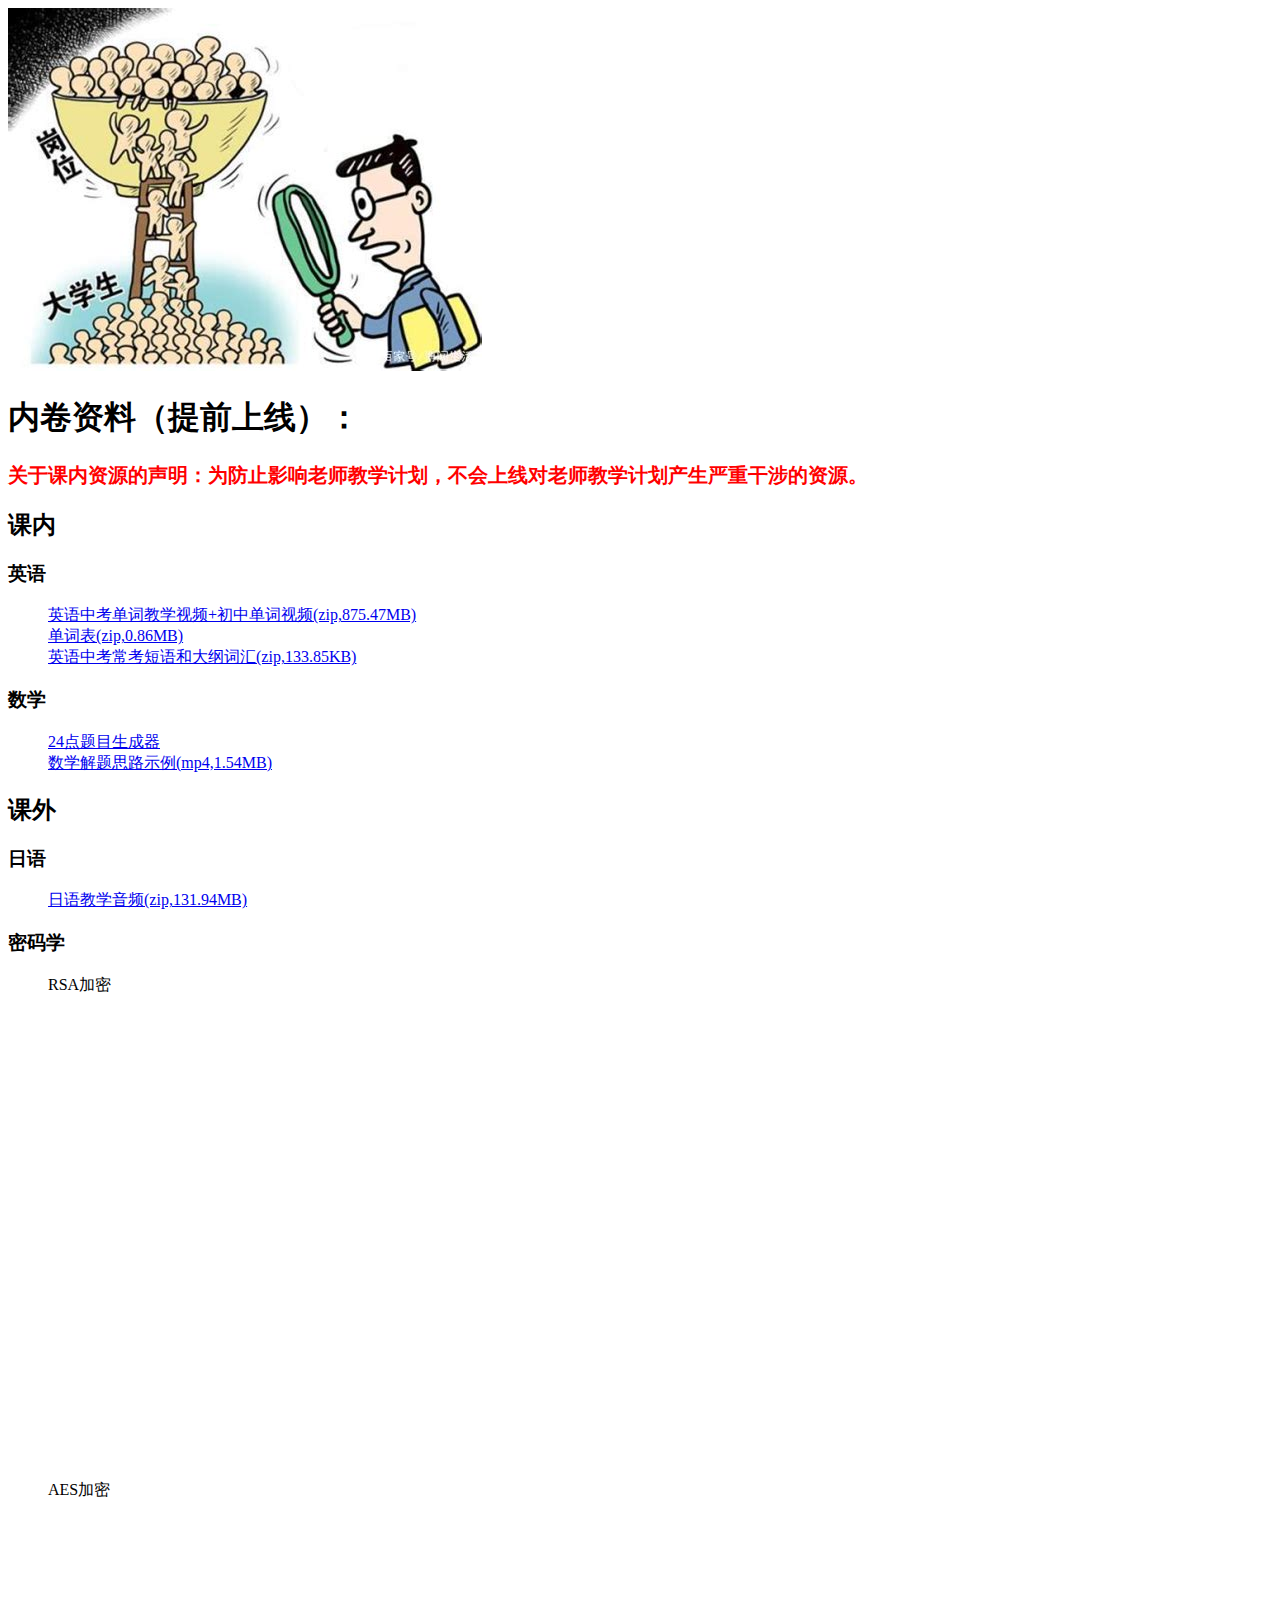
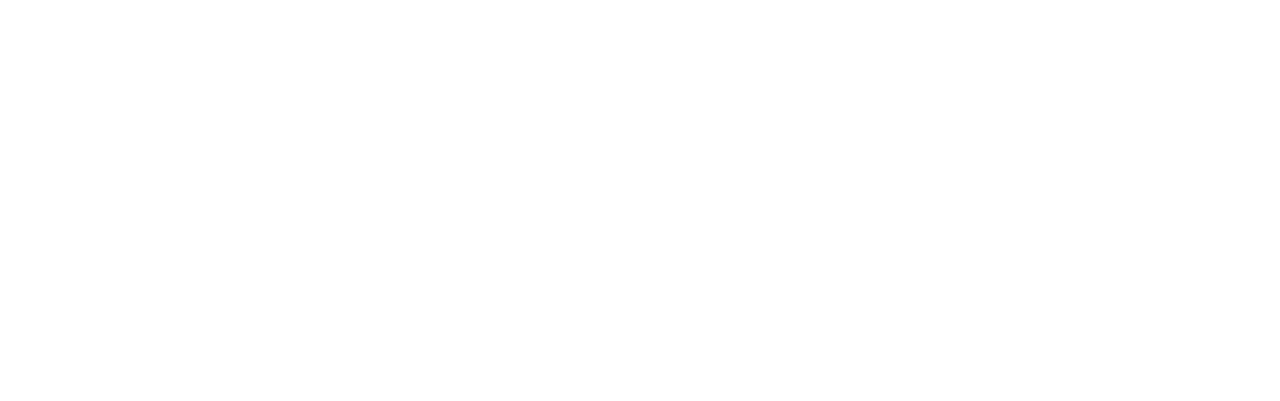
<file: index.html>
<!doctype html>
<html>
<head>
    <meta charset="utf-8">
    <title>内卷资料</title>
    <link rel="shortcut icon" href="icon.jpg" typefg="image/x-icon">
</head>
<body>
    <img src="neijuan.jpg">
    <link rel="stylesheet" href="1.css">
    <h1>内卷资料（提前上线）：</h1>
    <h2 class='bxnj'><pre>关于课内资源的声明：为防止影响老师教学计划，不会上线对老师教学计划产生严重干涉的资源。</pre></h2>
    <h2>课内</h2>
        <h3>英语</h3>
        <ul>
            <li><a href="eng/engword_video.zip">英语中考单词教学视频+初中单词视频(zip,875.47MB)</a></li>
            <li><a href="eng/eng_wordlists_g6.zip">单词表(zip,0.86MB)</a></li>
            <li><a href="eng/eng_wordlists_jh.zip">英语中考常考短语和大纲词汇(zip,133.85KB)</a></li>
        </ul>
        <h3>数学</h3>
        <ul>
            <li><a href="24Point.html">24点题目生成器</a></li>
            <li><a href="mths/timu/解题思路示例.mp4">数学解题思路示例(mp4,1.54MB)</a></li>
        </ul>
    <h2>课外</h2>
        <h3>日语</h3>
        <ul>
            <li><a href="jpn/jpn_audio.zip">日语教学音频(zip,131.94MB)</a></li>
        </ul>
        <h3>密码学</h3>
        <ul>
            <li>RSA加密</li>
            <iframe src="https://player.bilibili.com/player.html?aid=468410147&bvid=BV1h5411m78h&cid=581486888&page=1" scrolling="no" border="0" frameborder="no" framespacing="0" width="740" height="480" i allowfullscreen="true"> </iframe>
            <li>AES加密</li>
            <iframe src="//player.bilibili.com/player.html?aid=421721295&bvid=BV1i341187fK&cid=443602602&page=1" scrolling="no" border="0" width="720" height="480 "frameborder="no" framespacing="0" allowfullscreen="true"> </iframe>
        </ul>
</body>
</html>
</file>
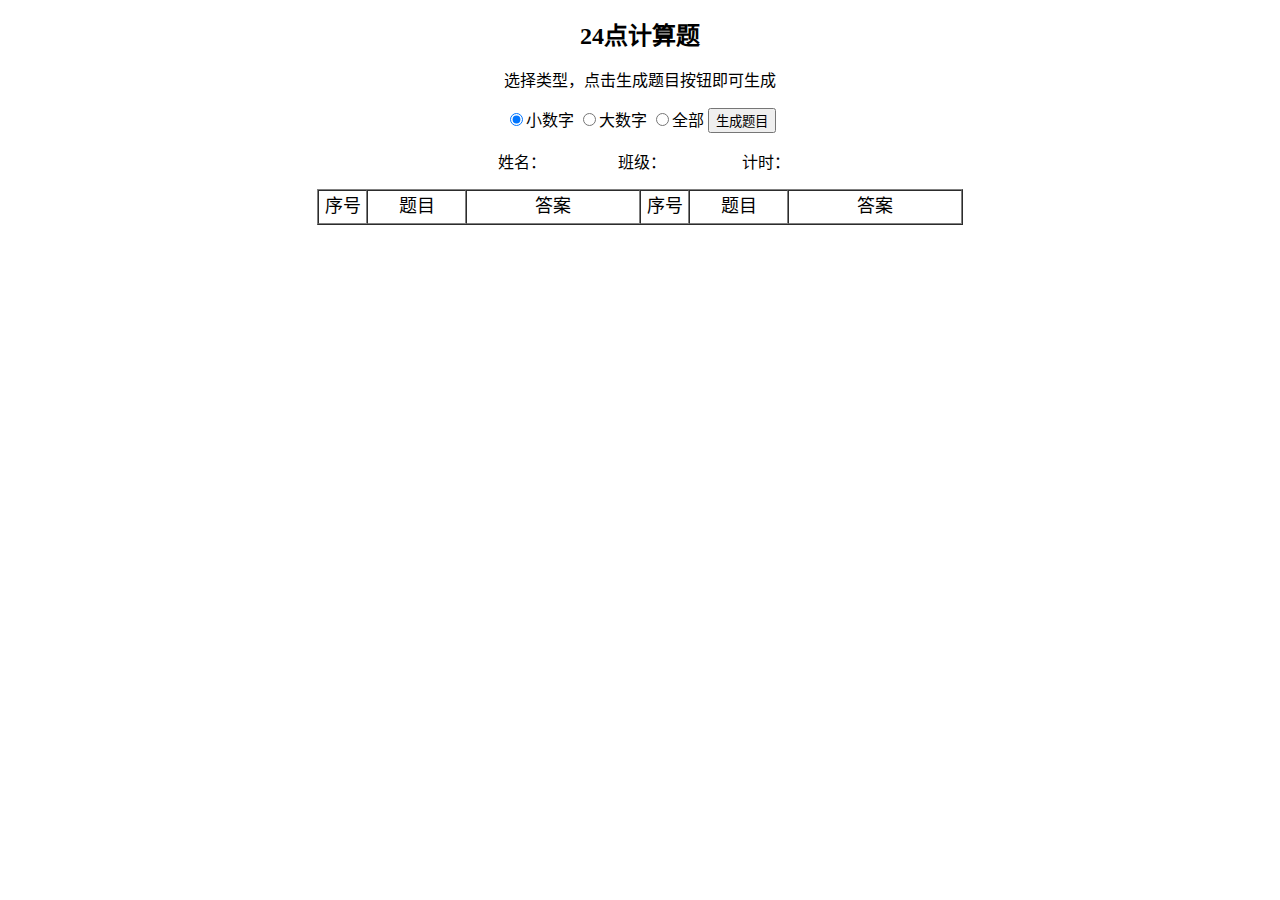
<file: 24Point.html>
<!DOCTYPE html>
<html lang="zh-CN">

<head>
    <meta charset="UTF-8">
    <title>24点自动出题</title>
    <style type="text/css">
        table {
            font-size: 18px;
            text-align: center;
            margin-left: auto;
            margin-right: auto;
            line-height: 120%;
        }

        div {
            text-align: center;
        }

        td {
            height: 30px;
        }

        #title {
            font-size: 24px;
        }

        .num {
            width: 45px;
        }

        .timu {
            width: 95px;
        }

        .daan {
            width: 170px;
        }
    </style>
    <script type="text/javascript">
        "use strict";
        //timu1是10以内的题目,timu2是10以上,timu3是全部题目,timu4是生成的题目,timu5是把题目中插入逗号便于阅读
        var timu1 = ["1118", "1126", "1127", "1128", "1129", "11210", "1134", "1135", "1136", "1137", "1138", "1139",
            "11310", "1144", "1145", "1146", "1147", "1148", "1149", "11410", "1155", "1156", "1157", "1158",
            "1166", "1168", "1169", "11710", "1188", "1224", "1225", "1226", "1227", "1228", "1229", "12210",
            "1233", "1234", "1235", "1236", "1237", "1238", "1239", "12310", "1244", "1245", "1246", "1247", "1248",
            "1249", "12410", "1255", "1256", "1257", "1258", "1259", "12510", "1266", "1267", "1268", "1269",
            "12610", "1277", "1278", "1279", "12710", "1288", "1289", "12810", "1333", "1334", "1335", "1336",
            "1337", "1338", "1339", "13310", "1344", "1345", "1347", "1348", "1349", "13410", "1356", "1357",
            "1358", "1359", "13510", "1366", "1367", "1368", "1369", "13610", "1377", "1378", "1379", "13710",
            "1388", "1389", "13810", "1399", "13910", "131010", "1444", "1445", "1446", "1447", "1448", "1449",
            "14410", "1455", "1457", "1458", "1459", "14510", "1466", "1467", "1468", "1469", "14610", "1477",
            "1478", "1479", "1488", "1489", "14910", "141010", "1556", "1559", "15510", "1566", "1567", "1568",
            "1569", "15610", "1578", "1579", "15710", "1588", "1589", "15810", "1599", "15910", "151010", "1666",
            "1669", "16610", "1679", "16710", "1688", "1689", "16810", "1699", "16910", "1779", "17710", "1788",
            "1789", "17810", "1799", "17910", "1888", "1889", "18810", "2223", "2224", "2225", "2227", "2228",
            "2229", "22210", "2233", "2234", "2235", "2236", "2237", "2238", "2239", "22310", "2244", "2245",
            "2246", "2247", "2248", "2249", "22410", "2255", "2256", "2257", "2258", "2259", "22510", "2266",
            "2267", "2268", "2269", "22610", "2277", "2278", "22710", "2288", "2289", "22810", "22910", "221010",
            "2333", "2335", "2336", "2337", "2338", "2339", "23310", "2344", "2345", "2346", "2347", "2348", "2349",
            "23410", "2355", "2356", "2357", "2358", "2359", "23510", "2366", "2367", "2368", "2369", "23610",
            "2377", "2378", "2379", "23710", "2388", "2389", "23810", "2399", "23910", "231010", "2444", "2445",
            "2446", "2447", "2448", "2449", "24410", "2455", "2456", "2457", "2458", "2459", "24510", "2466",
            "2467", "2468", "2469", "24610", "2477", "2478", "2479", "24710", "2488", "2489", "24810", "2499",
            "24910", "2557", "2558", "2559", "2566", "2567", "2568", "2569", "25610", "2577", "2578", "2579",
            "25710", "2588", "2589", "25810", "25910", "251010", "2666", "2667", "2668", "2669", "26610", "2678",
            "2679", "26710", "2688", "2689", "26810", "26910", "261010", "2778", "2788", "2789", "27910", "271010",
            "2888", "2889", "28810", "2899", "28910", "281010", "291010", "3333", "3334", "3335", "3336", "3337",
            "3338", "3339", "33310", "3344", "3345", "3346", "3347", "3348", "3349", "3355", "3356", "3357", "3358",
            "3359", "33510", "3366", "3367", "3368", "3369", "33610", "3378", "3379", "3389", "33810", "3399",
            "33910", "3444", "3445", "3446", "3447", "3448", "3449", "34410", "3455", "3456", "3457", "3458",
            "3459", "34510", "3466", "3468", "3469", "34610", "3477", "3478", "3479", "34710", "3489", "34810",
            "3499", "341010", "3556", "3557", "3558", "3559", "3566", "3567", "3568", "3569", "35610", "3578",
            "3579", "35710", "3588", "3589", "3599", "35910", "351010", "3666", "3667", "3668", "3669", "36610",
            "3677", "3678", "3679", "36710", "3688", "3689", "36810", "3699", "36910", "361010", "3777", "3778",
            "3779", "37710", "3788", "3789", "3799", "37910", "371010", "3888", "3889", "38810", "3899", "38910",
            "381010", "3999", "39910", "391010", "4444", "4445", "4446", "4447", "4448", "4449", "44410", "4455",
            "4456", "4457", "4458", "4459", "44510", "4468", "4469", "44610", "4478", "4479", "44710", "4488",
            "4489", "44810", "441010", "4555", "4556", "4557", "4558", "4559", "45510", "4566", "4567", "4568",
            "4569", "45610", "4577", "4578", "4579", "45710", "4588", "4589", "45810", "4599", "45910", "451010",
            "4666", "4667", "4668", "4669", "46610", "4677", "4678", "4679", "46710", "4688", "4689", "46810",
            "4699", "46910", "461010", "4777", "4778", "4788", "4789", "47810", "4799", "47910", "471010", "4888",
            "4889", "48810", "4899", "48910", "481010", "49910", "5555", "5556", "5559", "5566", "5567", "5568",
            "5577", "5578", "55710", "5588", "5589", "55810", "5599", "55910", "551010", "5666", "5667", "5668",
            "5669", "56610", "5677", "5678", "5679", "5688", "5689", "56810", "5699", "56910", "561010", "5779",
            "57710", "5788", "5789", "57810", "57910", "571010", "5888", "5889", "58810", "591010", "6666", "6668",
            "6669", "66610", "6679", "66710", "6688", "6689", "66810", "66910", "67710", "6789", "67810", "6799",
            "671010", "6888", "6889", "68810", "6899", "68910", "6101010", "77910", "7889", "78810", "78910",
            "781010", "88810"
        ];
        var timu2 = ["11111", "11112", "11113", "11211", "11212", "11213", "11311", "11312", "11313", "11412", "11612",
            "11913", "111012", "111013", "111111", "111112", "111113", "111212", "111213", "111313", "12212",
            "12212", "12213", "12311", "12312", "12313", "12411", "12412", "12413", "12512", "12513", "12611",
            "12612", "12613", "12711", "12712", "12813", "12911", "12912", "12913", "121011", "121012", "121013",
            "121111", "121112", "121113", "121212", "121213", "121313", "13311", "13312", "13411", "13412", "13413",
            "13511", "13512", "13513", "13611", "13612", "13613", "13712", "13713", "13811", "13812", "13813",
            "13911", "13912", "13913", "131011", "131012", "131111", "131112", "131212", "131213", "131313",
            "14411", "14412", "14511", "14512", "14513", "14611", "14612", "14613", "14711", "14712", "14713",
            "14811", "14812", "14813", "14911", "14912", "14913", "141011", "141212", "15511", "15512", "15513",
            "15611", "15612", "15613", "15711", "15712", "15713", "15811", "15812", "15813", "15911", "15912",
            "15913", "151011", "151012", "151013", "151111", "151112", "151212", "16611", "16612", "16613", "16711",
            "16712", "16811", "16812", "16813", "16912", "16913", "161012", "161013", "161112", "161113", "161212",
            "161213", "17711", "17712", "17811", "17812", "17911", "17912", "17913", "171012", "171013", "171212",
            "171213", "171313", "18811", "18812", "18911", "18912", "18913", "181011", "181012", "181013", "181112",
            "181113", "19912", "191012", "191013", "191111", "191112", "191113", "191212", "1101012", "1101112",
            "1101212", "1101213", "1111112", "1111113", "1111212", "1111213", "1111313", "1121212", "1121213",
            "1121313", "22211", "22212", "22213", "22311", "22312", "22213", "22311", "22312", "22313", "22411",
            "22412", "22413", "22511", "22512", "22611", "22612", "22613", "22712", "22713", "22812", "22911",
            "22912", "221011", "221013", "221112", "221113", "221212", "221213", "23311", "23312", "23313", "23411",
            "23412", "23413", "23511", "23513", "23611", "23612", "23613", "23711", "23712", "23713", "23811",
            "23812", "23813", "23912", "231012", "231013", "231111", "231112", "231113", "231212", "231213",
            "231313", "24411", "24412", "24413", "24511", "24512", "24513", "24611", "24612", "24613", "24711",
            "24712", "24811", "24812", "24813", "24912", "24913", "241011", "241012", "241013", "241111", "241112",
            "241212", "241313", "25511", "25512", "25513", "25611", "25612", "25613", "25711", "25713", "25811",
            "25812", "25813", "25911", "25912", "251011", "251012", "251013", "251112", "251212", "251213", "26611",
            "26612", "26613", "26711", "26712", "26713", "26811", "26812", "26813", "26911", "26912", "261011",
            "261012", "261013", "261112", "261113", "261212", "261213", "27711", "27712", "27713", "27811", "27812",
            "27813", "27911", "27913", "271011", "271012", "271112", "271212", "271213", "28811", "28812", "28813",
            "28911", "28912", "28913", "281011", "281012", "281013", "281111", "281112", "281212", "281213",
            "281313", "29911", "29912", "29913", "291011", "291012", "291013", "291111", "291113", "291213",
            "291313", "2101011", "2101012", "2101013", "2101111", "2101112", "2101113", "2101213", "2111111",
            "2111112", "2111113", "2111212", "2111213", "2111313", "2121212", "2121213", "2121313", "2131313",
            "33311", "33312", "33411", "33412", "33413", "33512", "33513", "33611", "33612", "33613", "33711",
            "33712", "33713", "33812", "33813", "33911", "33912", "33913", "331013", "331112", "331113", "331212",
            "331213", "34411", "34412", "34413", "34511", "34512", "34513", "34611", "34612", "34613", "34711",
            "34712", "34811", "34812", "34813", "34911", "34912", "34913", "341012", "341013", "341112", "341113",
            "341212", "341213", "35511", "35512", "35611", "35613", "35612", "35711", "35712", "35713", "35811",
            "35812", "35813", "35912", "35913", "351011", "351012", "351013", "351111", "351112", "351212",
            "351213", "351313", "36611", "36612", "36613", "36712", "36713", "36812", "36813", "36911", "36912",
            "36913", "361011", "361012", "361111", "361112", "361113", "361212", "361213", "361313", "37712",
            "37713", "37811", "37812", "37813", "37911", "37912", "37913", "371011", "371013", "371111", "371112",
            "371212", "371213", "371313", "38811", "38812", "38911", "38912", "38913", "381011", "381012", "381111",
            "381112", "381212", "381213", "381313", "39911", "39912", "39913", "391011", "391012", "391013",
            "391111", "391112", "391113", "391212", "391213", "391313", "3101012", "3101112", "3101113", "3111112",
            "3111212", "3121212", "3121213", "3121313", "44411", "44412", "44511", "44512", "44513", "44611",
            "44612", "44613", "44712", "44713", "44811", "44812", "44813", "44911", "44912", "441012", "441013",
            "441112", "441113", "441212", "441213", "45611", "45612", "45613", "45711", "45712", "45713", "45811",
            "45812", "45813", "45912", "45913", "451011", "451012", "451013", "451111", "451112", "451113",
            "451212", "451213", "451313", "46612", "46712", "46812", "46813", "46912", "46913", "461011", "461012",
            "461111", "461112", "461212", "461213", "461313", "47711", "47811", "47812", "47813", "47911", "47912",
            "47913", "471011", "471012", "471111", "471112", "471113", "471212", "471213", "471313", "48811",
            "48812", "48813", "48911", "48912", "48913", "481011", "481012", "481111", "481112", "481113", "481212",
            "481213", "481313", "49912", "491011", "491012", "491013", "491111", "491112", "491212", "4101011",
            "4101012", "4101112", "4101113", "4101212", "4101213", "4111213", "4121212", "55512", "55611", "55811",
            "55812", "55813", "55911", "551011", "551013", "551111", "551112", "551113", "551212", "551213",
            "551313", "56612", "56712", "56713", "56812", "56813", "56911", "56912", "56913", "561011", "561013",
            "561111", "561112", "561113", "561212", "561213", "561313", "57911", "57912", "57913", "571011",
            "571012", "571013", "571111", "571113", "571212", "571313", "58813", "58911", "58912", "58913",
            "581011", "581012", "581112", "581113", "581212", "59911", "59912", "591011", "591013", "591113",
            "591212", "591213", "5101011", "5101012", "5101013", "5101111", "5101213", "5101313", "5111212",
            "66611", "66612", "66711", "66712", "66811", "66812", "66813", "66911", "66912", "66913", "661012",
            "661013", "661112", "661113", "661212", "661213", "67711", "67811", "67812", "67912", "671012",
            "671013", "671111", "671112", "671113", "671212", "671213", "68811", "68812", "68911", "68912", "68913",
            "681011", "681012", "681013", "681111", "681112", "681113", "681212", "681313", "69911", "69912",
            "691011", "691012", "691112", "691113", "691212", "691213", "6101013", "6101112", "6101212", "6101213",
            "6111112", "6111212", "6111213", "6121212", "6121213", "6121313", "77712", "77811", "77910", "771013",
            "771112", "771113", "771212", "771213", "78811", "78812", "78813", "78912", "78913", "781011", "781013",
            "781112", "781113", "781212", "781213", "79913", "791011", "791012", "791111", "791112", "791212",
            "791313", "7101011", "7101012", "7101113", "7101212", "7101213", "7121213", "88811", "88812", "88813",
            "88911", "88912", "88913", "881012", "881013", "881112", "881113", "881212", "881213", "89912",
            "891012", "891013", "891111", "891112", "891113", "891212", "891213", "8101012", "8101111", "8101212",
            "8101213", "8101313", "8111212", "99912", "991013", "991112", "991113", "991212", "991213", "9101013",
            "9101112", "9101113", "9101212", "9101213", "9111111", "9111212", "9111212", "9111313", "9121212",
            "10101012", "10101013", "10101112", "10101113", "10101212", "10101213", "10111112", "10111113",
            "10111212", "10111213", "10121212", "10121213", "10121313", "10131313", "11111112", "11111113",
            "11111212", "11111213", "11121212", "11121213", "11121313", "11131313", "12121212", "12121213",
            "12121313", "12131313"
        ];
        var timu3 = timu1.concat(timu2);
        var timu4 = [];
        var timu5 = [];
        //一页生成题目的数量
        var timunum = 40;
        //mylog用于显示调试信息
        var mylog = "";
        //网页load之后，默认radio按钮
        function load() {
            document.getElementById("radiosmall").checked = true;
        }

        function btnok() {

            if (document.getElementById("radiosmall").checked == true) creattimu(timu1);
            if (document.getElementById("radiobig").checked == true) creattimu(timu2);
            if (document.getElementById("radioall").checked == true) creattimu(timu3);
            timu5 = timu4.map(changetimu);
            inputtimu();
        }
        //根据每组字符的长度，判断加逗号的位置
        function changetimu(str) {
            var tempstr = "";
            switch (str.length) {
                case 4:
                    tempstr = str.slice(0, 1) + "," + str.slice(1, 2) + "," + str.slice(2, 3) + "," + str.slice(3);
                    return tempstr;
                case 5:
                    tempstr = str.slice(0, 1) + "," + str.slice(1, 2) + "," + str.slice(2, 3) + "," + str.slice(3);
                    return tempstr;
                case 6:
                    tempstr = str.slice(0, 1) + "," + str.slice(1, 2) + "," + str.slice(2, 4) + "," + str.slice(4);
                    return tempstr;
                case 7:
                    tempstr = str.slice(0, 1) + "," + str.slice(1, 3) + "," + str.slice(3, 5) + "," + str.slice(5);
                    return tempstr;
                case 8:
                    tempstr = str.slice(0, 2) + "," + str.slice(2, 4) + "," + str.slice(4, 6) + "," + str.slice(6);
                    return tempstr;
                default:
                    return str;
            }

        }
        //把生成的题目插入到网页中
        function inputtimu() {
            var i = 0;
            while (i < timu5.length) {
                var tab = document.getElementById("table01");
                var row = tab.insertRow(tab.rows.length);
                var cell1 = row.insertCell(0);
                var cell2 = row.insertCell(1);
                var cell3 = row.insertCell(2);
                var cell4 = row.insertCell(3);
                var cell5 = row.insertCell(4);
                var cell6 = row.insertCell(5);
                //填充奇数题目
                cell1.innerHTML = i + 1;
                cell2.innerHTML = timu5[i];
                i++;
                if (i < timu5.length) {
                    //填充偶数题目
                    cell4.innerHTML = i + 1;
                    cell5.innerHTML = timu5[i];
                    i++;
                }
            }
        }
        //生成题目，
        function creattimu(timu) {
            timu4.length = 0;
            var i = 0;
            var lentimu = timu.length;
            var timuindex = 0;
            while (timu4.length < timunum) {
                i++;
                if (i > 1000) break;
                timuindex = Math.floor(Math.random() * lentimu);
                //检查是否有重复题目
                if (timu4.includes(timu[timuindex]) == false) {
                    timu4.push(timu[timuindex]);
                }

            }
        }
    </script>
</head>

<body onload="load()">
    <div>
        <h1 id="title">24点计算题</h1>
        <p id="desc">选择类型，点击生成题目按钮即可生成</p>
        <input type="radio" name="colors" id="radiosmall">小数字
        <input type="radio" name="colors" id="radiobig">大数字
        <input type="radio" name="colors" id="radioall">全部 <input type="button" onclick="btnok()" value="生成题目">
        <p id="name">姓名：　　　　　班级：　　　　　 计时：　　　　　 </p>
        <table id="table01" border="1" cellspacing="0">
            <tr>
                <td class="num">序号</td>
                <td class="timu">题目</td>
                <td class="daan">答案</td>
                <td class="num">序号</td>
                <td class="timu">题目</td>
                <td class="daan">答案</td>
            </tr>
        </table>
    </div>
</body>

</html>
</file>
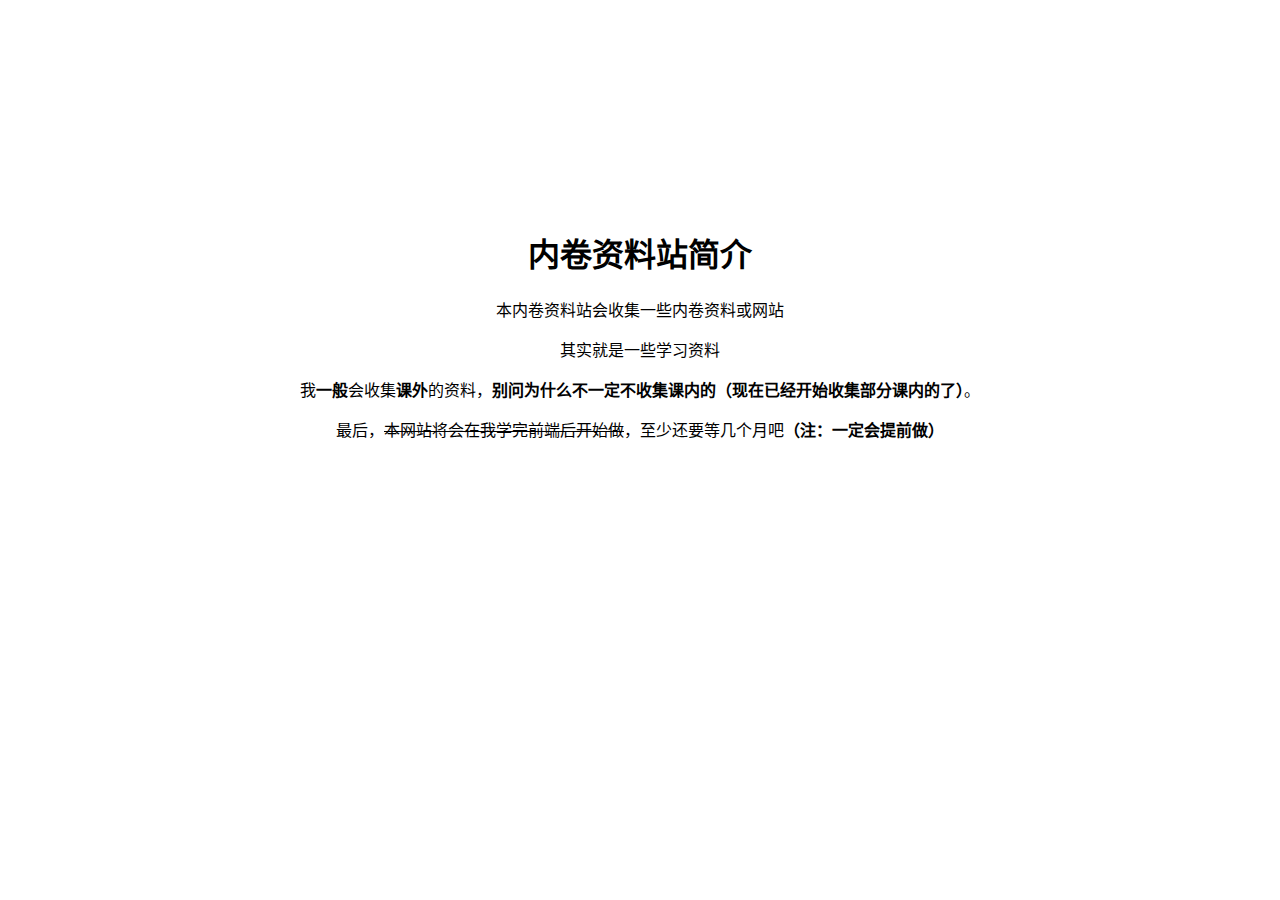
<file: readme.html>
<!doctype html>
<html lang="zh-CN">
<head>
    <meta charset="utf-8">
    <title>这才是真正的说明</title>
    <link rel="shortcut icon" href="icon2.jpg" type="image/x-icon">
    <style>
        body {
            text-align: center;
            padding: 200px;
        }
    </style>
</head>
<body>
    <h1>内卷资料站简介</h1>
    <p>本内卷资料站会收集一些内卷资料或网站</p>
    <p>其实就是一些学习资料</p>
    <p>我<strong>一般</strong>会收集<strong>课外</strong>的资料，<strong>别问为什么<strong>不一定</strong>不收集课内的（现在已经开始收集部分课内的了）</strong>。</p>
    <p>最后，<s>本网站将会在我学完前端后开始做</s>，至少还要等几个月吧<strong>（注：一定会提前做）</strong></p>
</body>
</html>
</file>
<file: 1.css>
li {
  list-style-type: none;
}
.bxnj {
    color:red;
}
</file>
